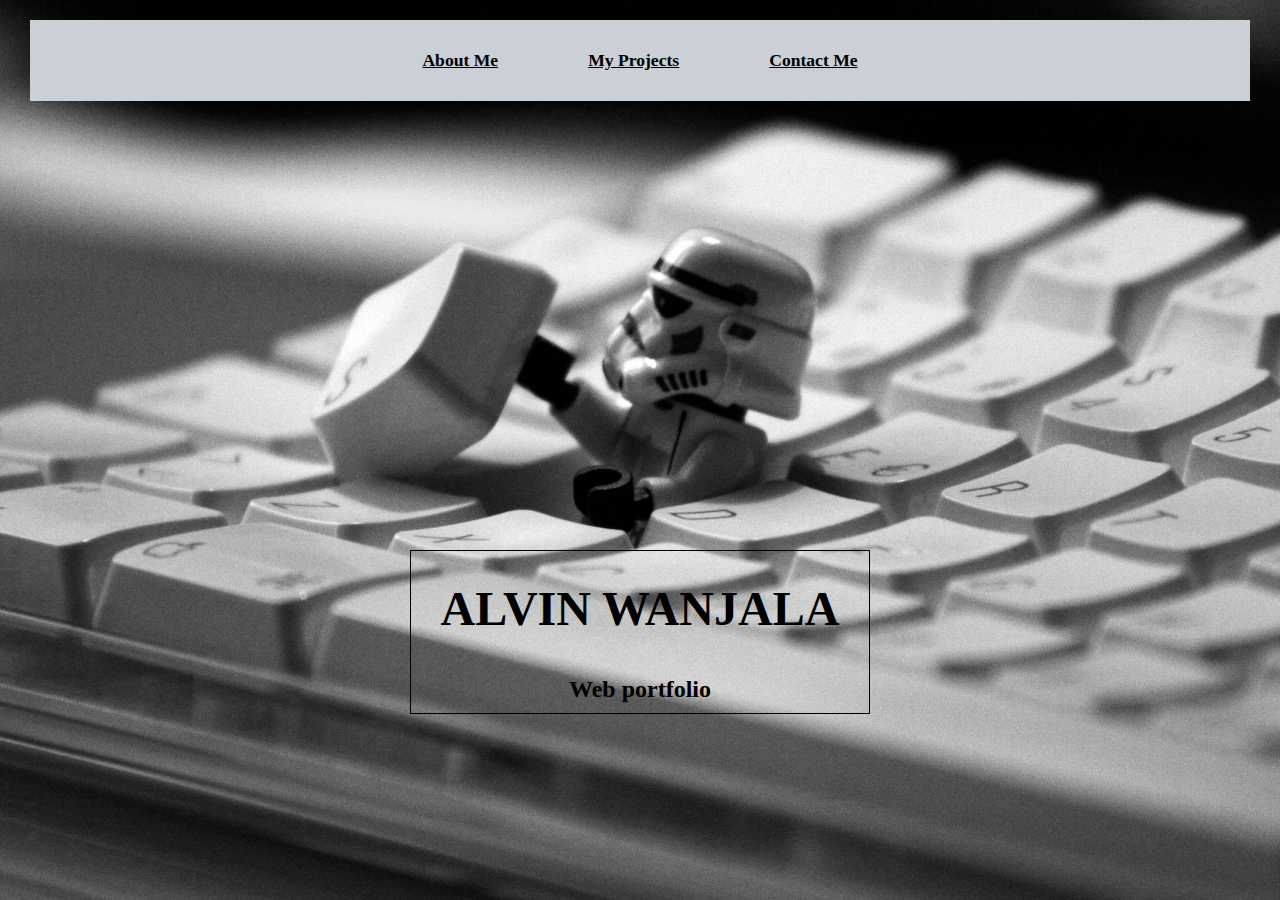
<file: index.html>
<!DOCTYPE html>
<html lang="en" dir="ltr">
  <head>
    <meta charset="utf-8">
    <meta name="viewport" content="width=device-width,initial-scale=1.0">
    <title>Web portfolio</title>
    <link rel="stylesheet" href="css/styles.css">
    <style>
    html{
      background:url('images/img.jpg') no-repeat center center fixed;
      background-size: cover;
    }
    </style>
  </head>
  <body>
  <nav class="navbar">
    <ul>
      <li><a href="about.html">About Me</a></li>
      <li><a href="project.html">My Projects</a></li>
      <li><a href="contact.html">Contact Me</a></li>
    </ul>
  </nav>
  <section id="Home">
    <div class="main">
      <h1 class="headings">ALVIN WANJALA</h1>
      <h2>Web portfolio</h2>
    </div>

  </section>
  </body>
</html>
</file>
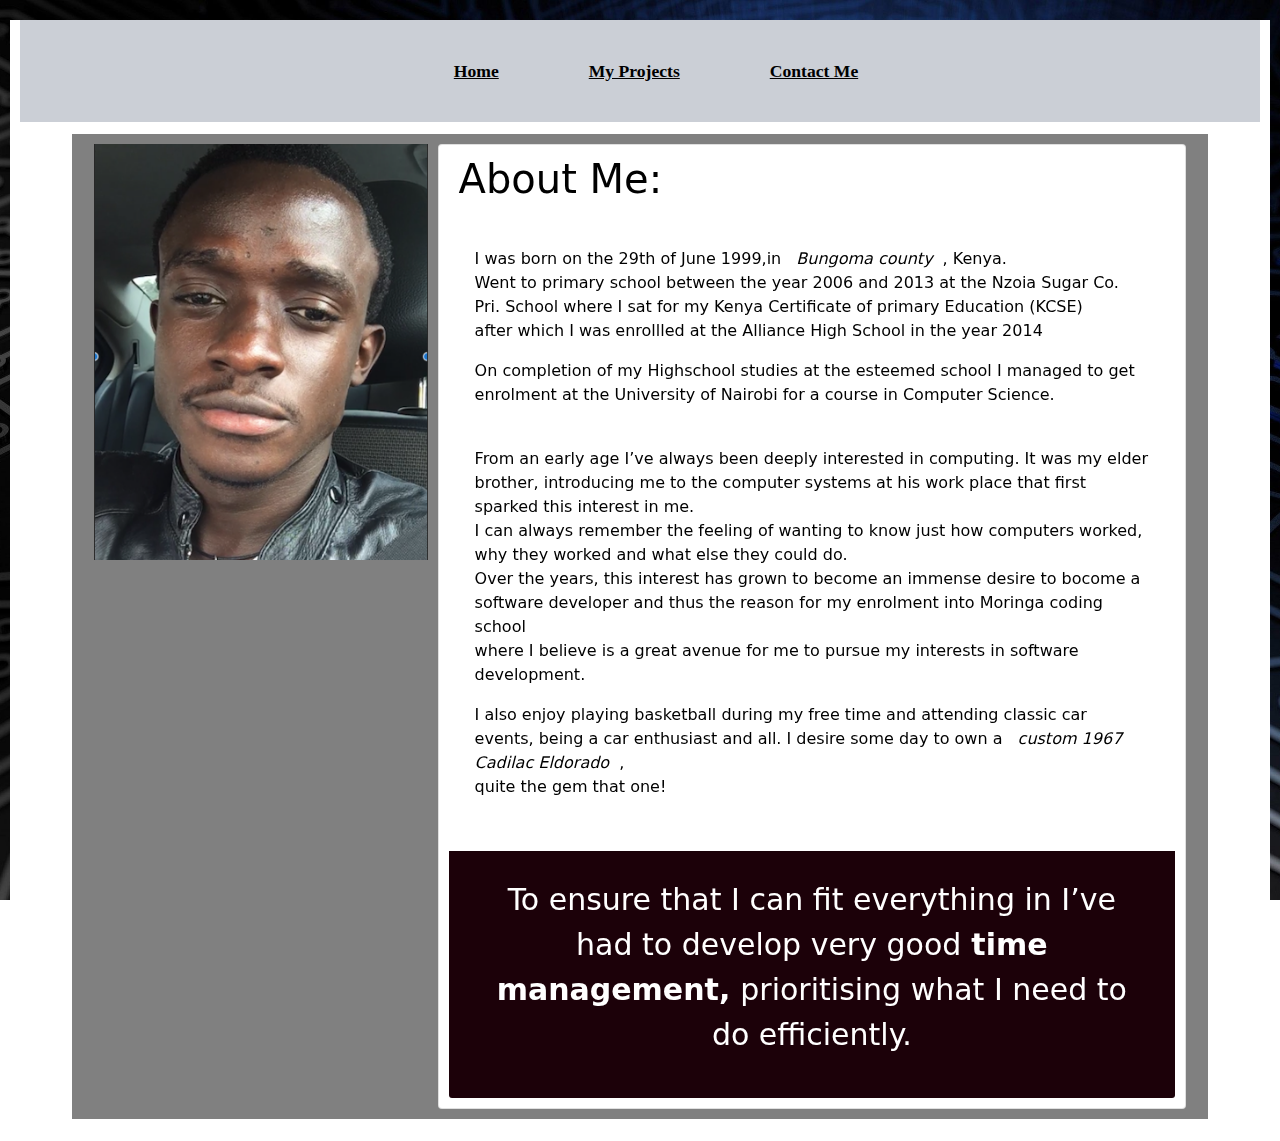
<file: about.html>
<!DOCTYPE html>
<!DOCTYPE html>
<html lang="en" dir="ltr">
  <head>
    <meta charset="utf-8">
    <meta name="viewport" content="width=device-width,initial-scale=1.0">
    <title>Web portfolio</title>
    <link rel="stylesheet" href="css/bootstrap.css">
    <link rel="stylesheet" href="css/styles.css">
    <style>
    html{
      background:url('images/img2.jpg') no-repeat center center fixed;
      background-size: cover;
    }
    </style>
  </head>
  <body>
    <nav class="navbar">
    <ul>
      <li><a href="index.html">Home</a></li>
      <li><a href="project.html">My Projects</a></li>
      <li><a href="contact.html">Contact Me</a></li>
    </ul>
  </nav>

  <div class="container">
    <img src="images/img4.jpg" alt="a photo of me">
    <div class="card">
      <div class="card-heading">
        <h1>About Me:</h1>
      </div>
      <div class="card-body">
        <p>I was born on the 29th of June 1999,in <em>Bungoma county</em>, Kenya.<br>
        Went to primary school between the year 2006 and 2013 at the Nzoia Sugar Co. Pri. School where I sat for my Kenya Certificate of primary Education (KCSE)<br>
        after which I was enrollled at the Alliance High School in the year 2014</p>
        <p>On completion of my Highschool studies at the esteemed school I managed to get enrolment at the University of Nairobi for a course in Computer Science.</p>
        <br>
        <p>From an early age I’ve always been deeply interested in computing. It was my elder brother, introducing me to the computer systems at his work place that first sparked this interest in me.<br>
        I can always remember the feeling of wanting to know just how computers worked, why they worked and what else they could do.<br> Over the years, this interest has grown to become an immense desire to bocome a software developer and thus the reason for my enrolment into Moringa coding school<br>
        where I believe is a great avenue for me to pursue my interests in software development.</p>
        <p>I also enjoy playing basketball during my free time and attending classic car events, being a car enthusiast and all. I desire some day to own a <em>custom 1967 Cadilac Eldorado</em>,<br>
        quite the gem that one!</p>
      </div>
      <div class="card-footer">
        <p>To ensure that I can fit everything in I’ve had to develop very good<strong>time management,</strong>prioritising what I need to do efficiently.</p>
      </div>
    </div>
  </div>
  </body>
</html>
</file>
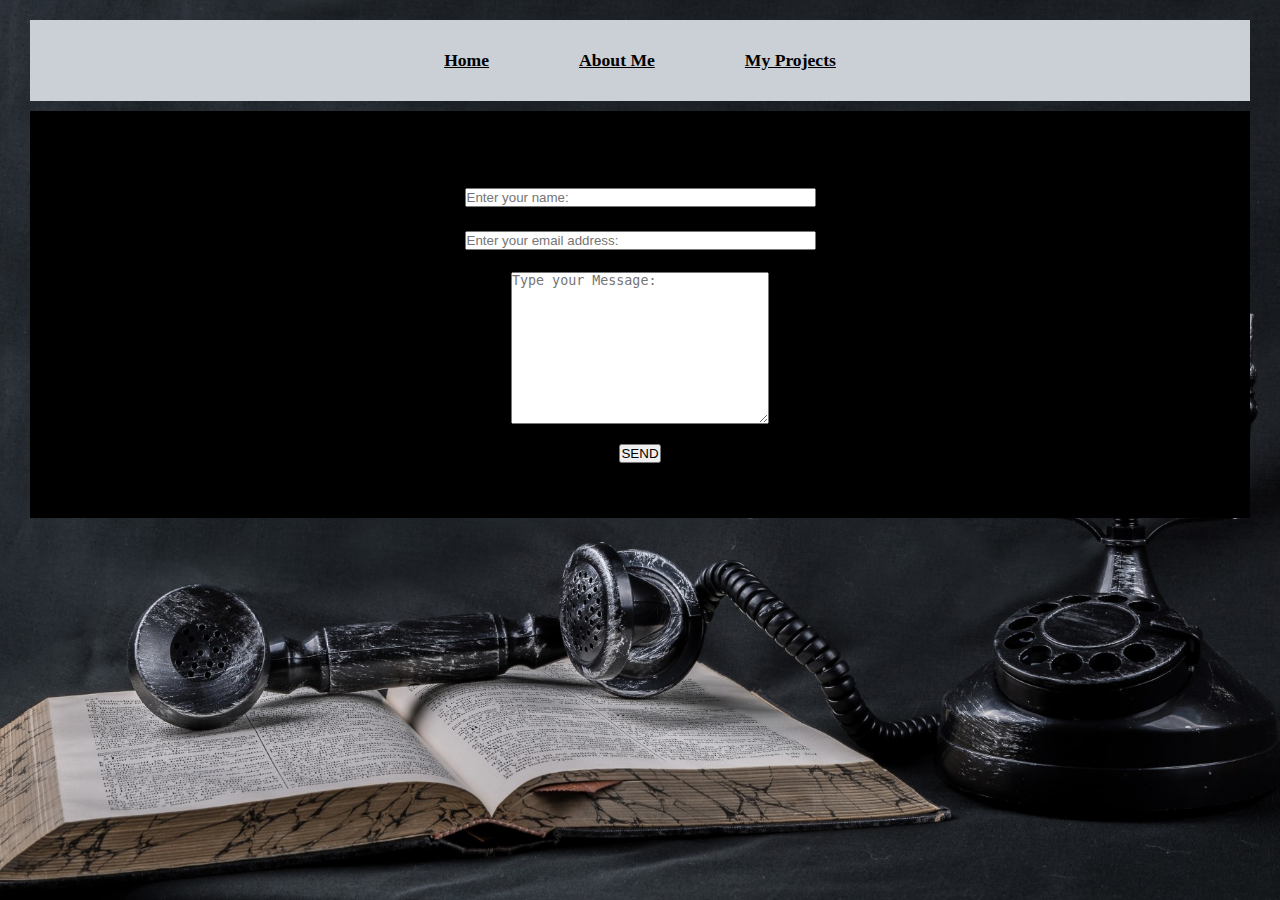
<file: contact.html>
<!DOCTYPE html>
<html lang="en" dir="ltr">
  <head>
    <meta charset="utf-8">
    <meta name="viewport" content="width=device-width,initial-scale=1.0">
    <title>Web portfolio</title>
    <link rel="stylesheet" href="css/styles.css">
    <style>
    html{
      background:url('images/img7.jpg') no-repeat center center fixed;
      background-size: cover;
    }
    </style>
  </head>
  <body>
    <nav class="navbar">
      <ul>
        <li><a href="index.html">Home</a></li>
        <li><a href="about.html">About Me</a></li>
        <li><a href="project.html">My Projects</a></li>
      </ul>
    </nav>
    <section id="contact">
      <h1 class="CONTACT"></h1>
      <form action="" class="form">
        <input type="text" name="name" class="input" placeholder="Enter your name:">
        <input type="email" name="email" class="input" placeholder="Enter your email address:">
        <textarea name="msg" rows="10" cols="30" placeholder="Type your Message:"></textarea>
        <input type="submit" id="SEND" value="SEND">
      </form>
    </section>
  </body>
</file>
<file: css/styles.css>
*{
  margin: 10px;
  padding: 0px;
  box-sizing: border-box;
}
.navbar{
  display: flex;
  justify-content: center;
  background-color: #cbcfd6;
  align-items: center;
  position: sticky;
  top: 0;
}
.navbar ul{
  display: flex;
  list-style: none;
  margin: 20px 0px;
}
.navbar ul li{
  font-family: century;
  font-size: 1.1rem;
  font-weight: bold;
}
.navbar ul li a{
  color: black;
  padding: 8px 25px;
}
.navbar ul li a:hover{
  background-color: black;
  color: white;
}
#Home{
  display: flex;
  flex-direction: column;
  justify-content: center;
  align-items: center;
  color: black;
}
.main{
  display: flex;
  flex-direction: column;
  border: 1px solid black;
  position: absolute;
  top: 60%;
}
.main h2{
  text-align: center;
}
.headings{
  font-family: century;
  font-size: 3rem;
  text-align: center;
  margin: 30px;
}
.container{
  background-color: grey;
  front-family: century;
  color: black;
  border: 2px solid white;
}
img{
  float: left;
  width: 30%;
}
.card-body ol{
  display: block;
  margin: 20px 0px;
}
.card-body ol li{
  font-family: century;
  font-size: 1.5rem;
  font-weight: bold;
  color: #941606;
}
.card-body ol li a{
  color: #081401;
  padding: 6px 20px;
}
.card-body ol li a:hover{
  background-color: #3b0111;
  color: white;
}
.card-title{
  color: #140106;
}
.card-footer{
  margin: 10px;
  padding: 25px;
  background-color: #1c0109;
  font-size: 30px;
  color: white;
  text-align: center;
}
#contact{
  display: flex;
  flex-direction: column;
  box-sizing: border-box;
  background-color: black;
  color: white;
  padding: 25px;
}
.form{
  display: flex;
  flex-direction: column;
  box-sizing: border-box;
  align-items: center;
  margin: 20px 0px;
}
.input{
  margin: 12px;
  paddind: 15px;
  width: 30%;
}
.#msg{
  width: 25%;
  padding: 10px;
  margin: 16px;
}
#send{
  padding: 10px;
  width:10%;
  mardin: 40px;
  outline: none;
  border: none;
}
</file>
